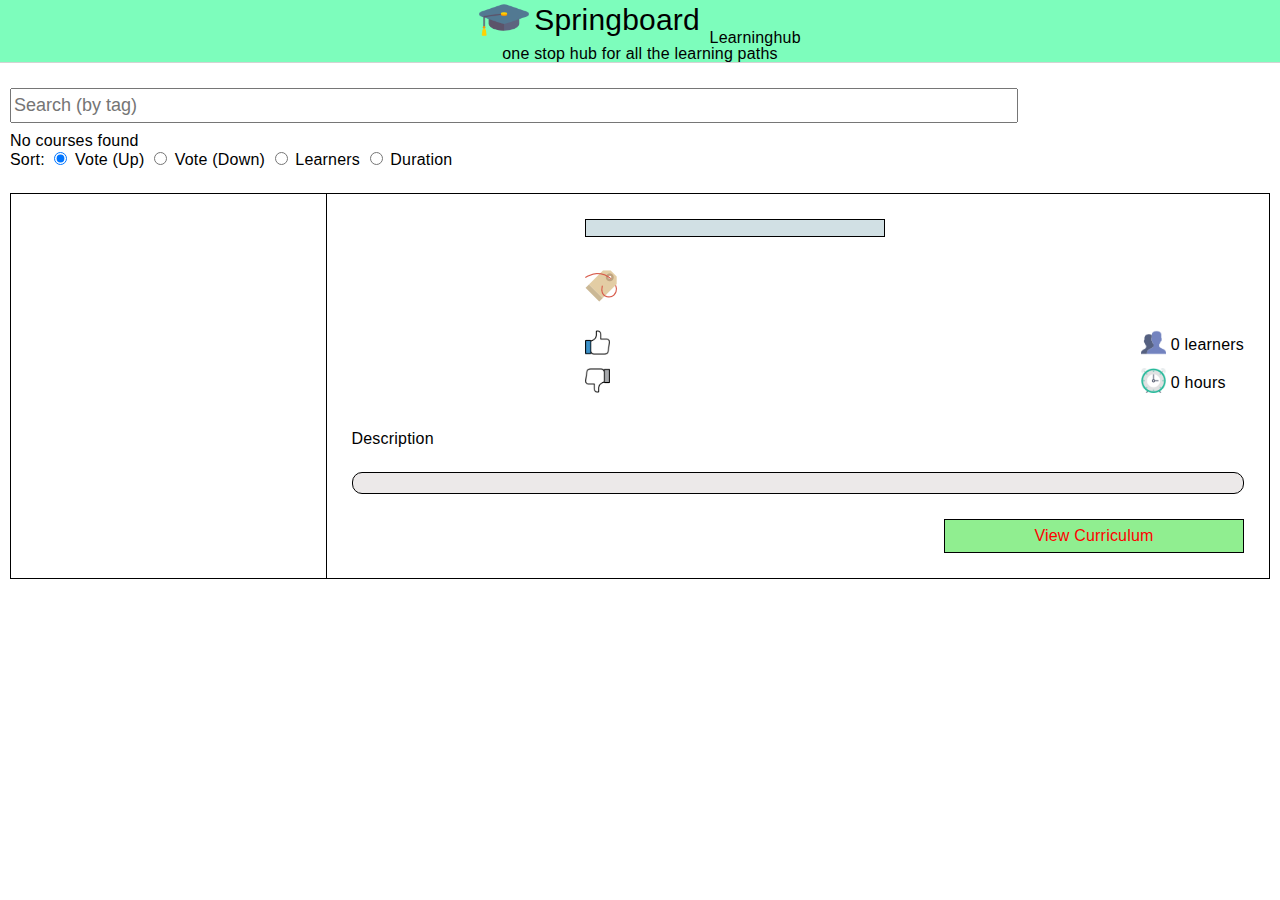
<file: index.html>
<!DOCTYPE html>
<html lang="en">
<head>
	<title>Springboard</title>
	<meta charset="utf-8">
	<meta name="viewport" content="width=device-width, initial-scale=1, maximum-scale=1, user-scalable=0">

	<!--<link rel="icon" type="image/png" href="images/Stichio_Logo_Icon_Red.png" />-->
	<link rel="stylesheet" href="css/reset.css" type="text/css" />
	<link rel="stylesheet" href="css/style.css" type="text/css" />
</head>
<body ng-app="springboard">

	<header class="header">
		<div class="logo">
			<img src="images/sb-logo.png" alt="Springboard logo" /><span class="site-name">Springboard</span>
			<span class="site-tag">Learninghub</span> 
		</div>
		<div class="sb-tag-line">
			<h3>one stop hub for all the learning paths</h3>
		</div>
	</header>
	<div ui-view class="container">

	</div>

	<script type="text/javascript" src="js/jsExternal/jquery-1.11.0.min.js"></script>
	<script type="text/javascript" src="js/jsExternal/angular.min.js"></script>
	<script type="text/javascript" src="js/jsExternal/angular-ui-router.min.js"></script>
	<script type="text/javascript" src="js/app.js"></script>
	<script type="text/javascript" src="course/courseService.js"></script>
	<script type="text/javascript" src="course/courseController.js"></script>
	
</body>
</html>
</file>
<file: css/style.css>
* {
	box-sizing: border-box;
}

.cursor-hover {
	cursor:pointer;
}

.header {
	text-align: center;
	border-bottom: 1px solid #D3D3D3;
	background-color: #7dfdbc;
}

.logo img {
	width: 50px;
	height: 40px;
}

.site-name, .site-tag {
	display: inline-block;
}

.site-name {
	margin-top: 5px;
    margin-left: 5px;
    vertical-align: top;
    font-size: 30px;
    font-family: "Comic Sans MS", cursive, sans-serif
}

.site-tag {
	margin-top: 30px;
    margin-left: 5px;
    vertical-align: top;
}

.course-info-cnt .img-course {
	width: 100%;
	height: auto;
	background-size: cover;
}

.course-info-cnt, .tags-cnt, .course-list-cnt, .course-desc-cnt, .course-desc, .view-curri, .course-popularity {
	margin-top: 25px;
}

.back {
	margin-bottom: 25px;
}

.tag-list li {
	display: inline;
}

.upvote-img, .downvote-img, .learner-img, .hours-img, .tag-img {
	display: inline-block;
	margin-right: 5px;
	width: 25px;
    height: 25px;
    background-size: cover;
	
}

.upvote-img, .downvote-img, .learner-img, .hours-img {
	margin-bottom: 10px;
}

.upvote-img {
	background-image: url("../images/like.png");   
}

.downvote-img {
	background-image: url("../images/hands.png"); 
}

.learner-img {
	background-image: url("../images/users.png");   
}

.hours-img {
	background-image: url("../images/alarm-clock.png"); 
}

.tag-list li {
	border: 1px solid #000;
	display: inline-block;
	padding: 5px;
	margin-right: 5px;
	border-radius: 25px;
	margin-top: 5px;
}

li.tag-img {
	border: none;
    border-radius: 0;
    height: 32px;
    width: 35px;
    background-size: inherit;
    background-repeat: no-repeat;
	background-image: url("../images/tag.png");
}

.course-info-cnt {
	display: none;
}


.course-desc {
	border: 1px solid #000;
	padding: 10px;
	border-radius: 10px;
	background-color: #ece9e9;
}

.course-list-cnt li{
	border: 1px solid #000;
	height:30px;
	padding-top: 7px;
	background-color: #D3D3D3;
	margin-bottom: 6px;
}
    
.search-course-cnt input {
	width: 80%;
	margin-top:25px;
	margin-bottom: 10px;
	height: 35px;
	font-size: 18px;
}

.btn-filter-course {
	float: right;
}

.container {
	margin-left: 10px;
	margin-right: 10px;
}

.course-title, .view-curri {
    padding: 8px;
    border: 1px solid #000;
    width: 100%;
    display: inline-block;
    text-align: center;
}

.course-title {
	background-color: #d1e0e4;
}


.view-curri {
	color: red;
	text-decoration: none;
	display: inline-block;
	margin-bottom: 30px;
	background-color: lightgreen;
}

.view-curri:hover {
	background-color: #76c576;
}

.course-popularity > div {
	display: inline-block;
}

.votes {
	float: left;
}

.enroll-details {
	margin-left: 100px;
}

.course-details-cnt {
	padding-left: 10px;
}

.course-list li span {
	display: inline-block;
	padding-left: 10px;
}

.text-align {
	display: inline-block;
    vertical-align: top;
    margin-top: 7px;
}

.tag {
	background-color: #c4efe3;
}


/* Medium Devices, Desktops */
@media only screen and (min-width : 992px) {
	.filter-course-cnt, .course-info-cnt, .course-list-cnt {
		display: inline-block;
	}

	.course-list-cnt {
		width: 25%;
		vertical-align: top;
		margin-top: 25px;
	}

	.course-info-cnt {
		width: 75%;
		border-left: 1px solid #000;
		margin-top: 0;
		padding: 25px;
	}

	.btn-filter-course {
		display: none;
	}

	.course-list-cnt {
		position: static;
		background:none;
		margin-top: 0;
		padding-left: 15px;
		padding-right: 15px;
		padding-top: 25px;
	}

	.course-info-cnt .img-course {
		width: 25%;
		height: auto;
	}

	.course-details-cnt {
		width: 75%;
		display: inline-block;
		vertical-align: top;
	}

	.course-title, .view-curri {
		width: 300px;
	}

	.view-curri {
		float: right;
		margin-bottom: 0;
	}

	.course-list-detail-cnt {
		border: 1px solid #000;
		margin-top: 25px;
	}

	.course-list-cnt li {
    	border-radius: 20px;
	}

	.enroll-details {
		float:right;
	}

	.back {
		display: none;
	}

	.sort-list li, .sort-heading {
		display: inline-block;
	}

}
</file>
